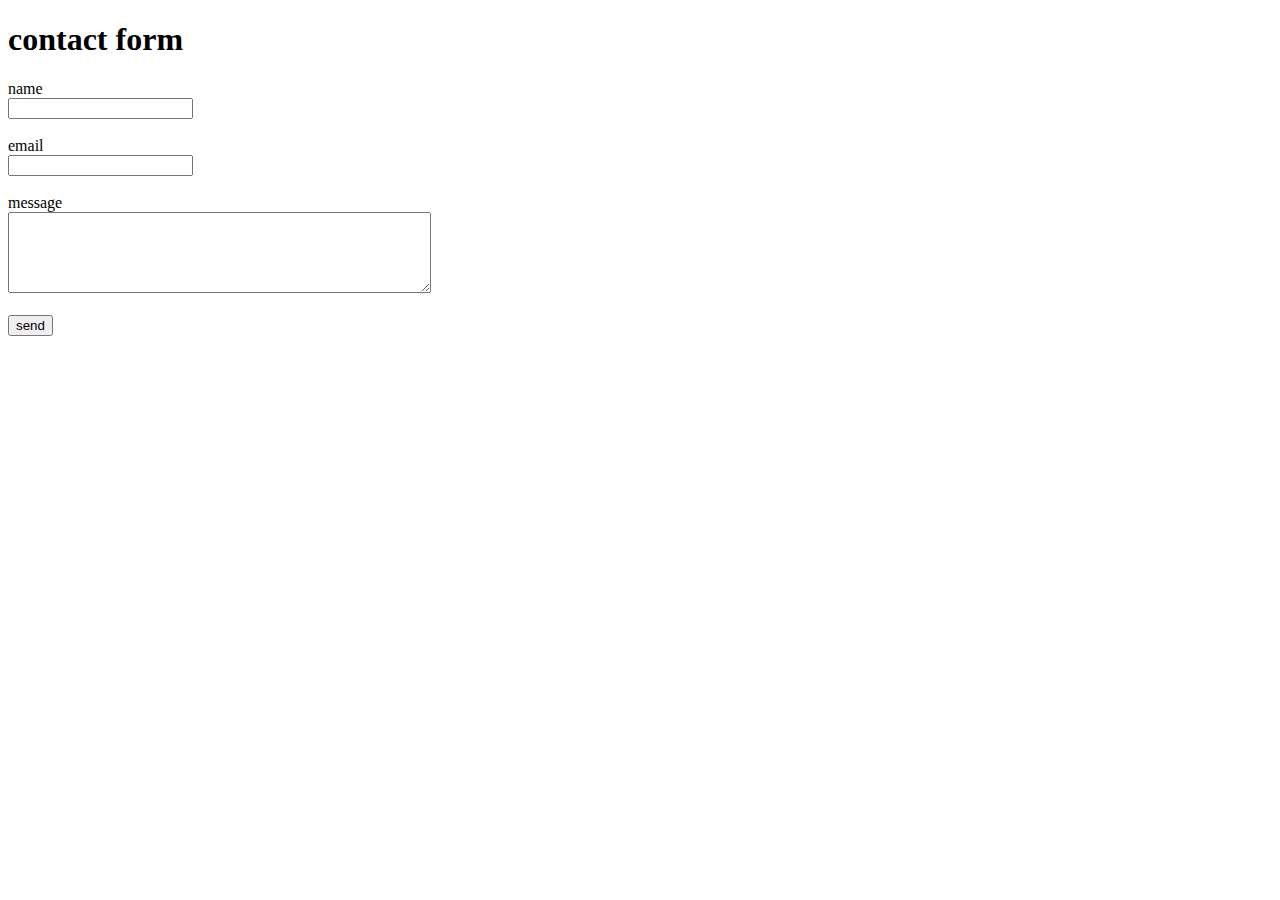
<file: contact.html>
<!DOCTYPE html>
<html lang="en" dir="ltr">

<head>
  <meta charset="utf-8">

  <link rel="stylesheet" href="https://stackpath.bootstrapcdn.com/bootstrap/4.5.0/css/bootstrap.min.css" integrity="sha384-9aIt2nRpC12Uk9gS9baDl411NQApFmC26EwAOH8WgZl5MYYxFfc+NcPb1dKGj7Sk" crossorigin="anonymous">
  <link rel="stylesheet" href="css/styles.css" <link rel="icon" href="images/icon.ico">

  <script src="https://code.jquery.com/jquery-3.5.1.slim.min.js" integrity="sha384-DfXdz2htPH0lsSSs5nCTpuj/zy4C+OGpamoFVy38MVBnE+IbbVYUew+OrCXaRkfj" crossorigin="anonymous"></script>
  <script src="https://cdn.jsdelivr.net/npm/popper.js@1.16.0/dist/umd/popper.min.js" integrity="sha384-Q6E9RHvbIyZFJoft+2mJbHaEWldlvI9IOYy5n3zV9zzTtmI3UksdQRVvoxMfooAo" crossorigin="anonymous"></script>
  <script src="https://stackpath.bootstrapcdn.com/bootstrap/4.5.0/js/bootstrap.min.js" integrity="sha384-OgVRvuATP1z7JjHLkuOU7Xw704+h835Lr+6QL9UvYjZE3Ipu6Tp75j7Bh/kR0JKI" crossorigin="anonymous"></script>

  <title>eva marie</title>
</head>


<body>

  <h1>contact form</h1>
  <form class="form" action="index.html" method="post">
    <label for="name">name</label><br>
    <input type="text" name="name"><br><br>
    <label for="email">email</label><br>
    <input type="email" name="email"><br><br>
    <label for="message">message</label><br>
    <textarea name="message" rows="5" cols="50"></textarea><br><br>
    <input type="submit" name="submit" value="send">
  </form>

</body>

</html>
</file>
